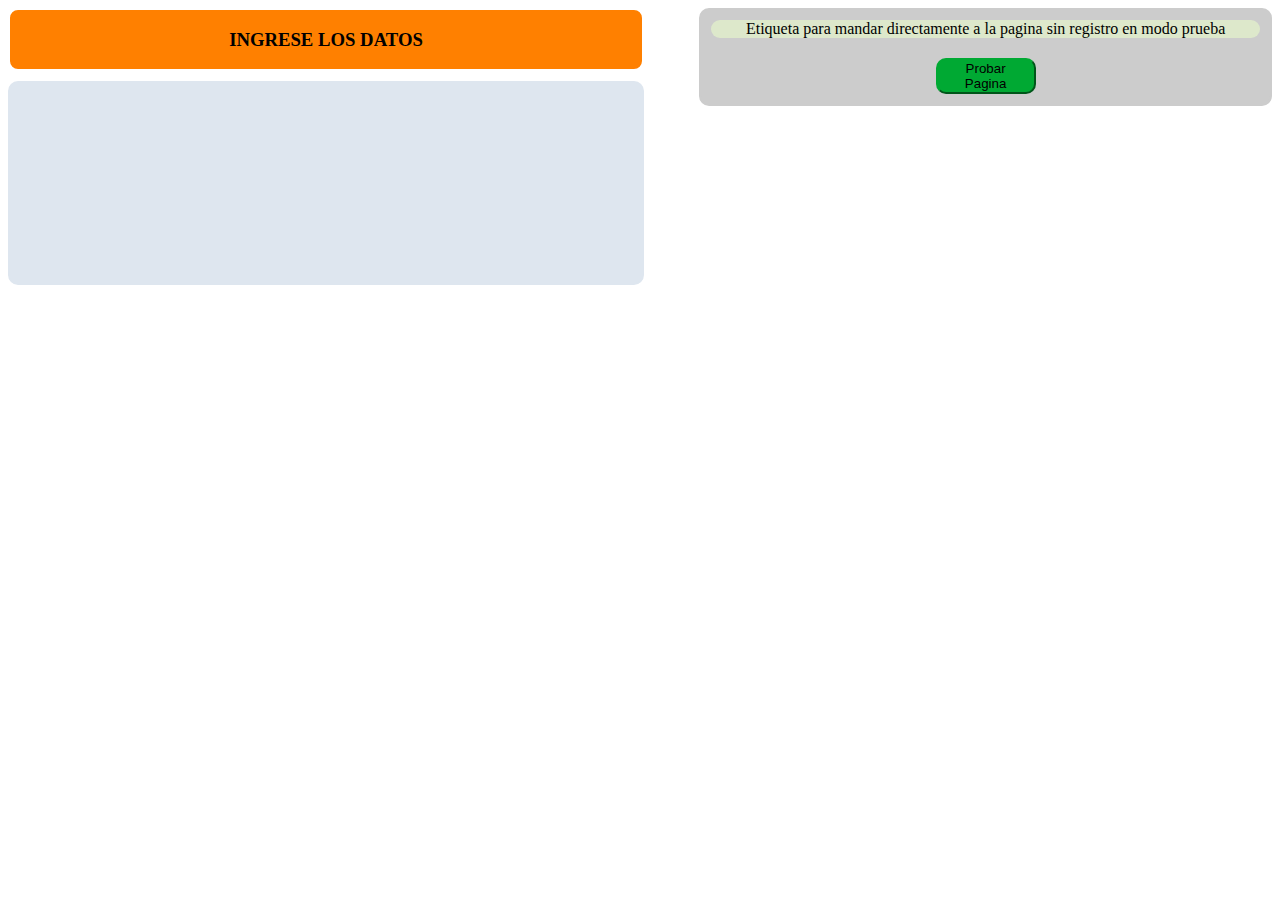
<file: index.html>
<!DOCTYPE html>
<html lang="en">
<head>
    <meta charset="UTF-8">
    <meta http-equiv="X-UA-Compatible" content="IE=edge">
    <meta name="viewport" content="width=device-width, initial-scale=1.0">
    <title>registro</title>
    <link rel="stylesheet" href="css/index.css">
</head>
<body>
    <div id="pagina">
        <div class="entrada">
            <p class="indicacionPrueba">Etiqueta para mandar 
                directamente a la 
                pagina sin registro
                en modo prueba</p>
            <center>
                <a href="paginas/principal.html">
                    <button class="botonPrueba">
                        Probar Pagina
                    </button>
                </a>
            </center>
        </div>
        <div class="titulo">
            <h3><CENTER>INGRESE LOS DATOS</CENTER></h3>
        </div>

        <div class="datos">
            
        </div>
        
    </div>
</body>
</html>
</file>
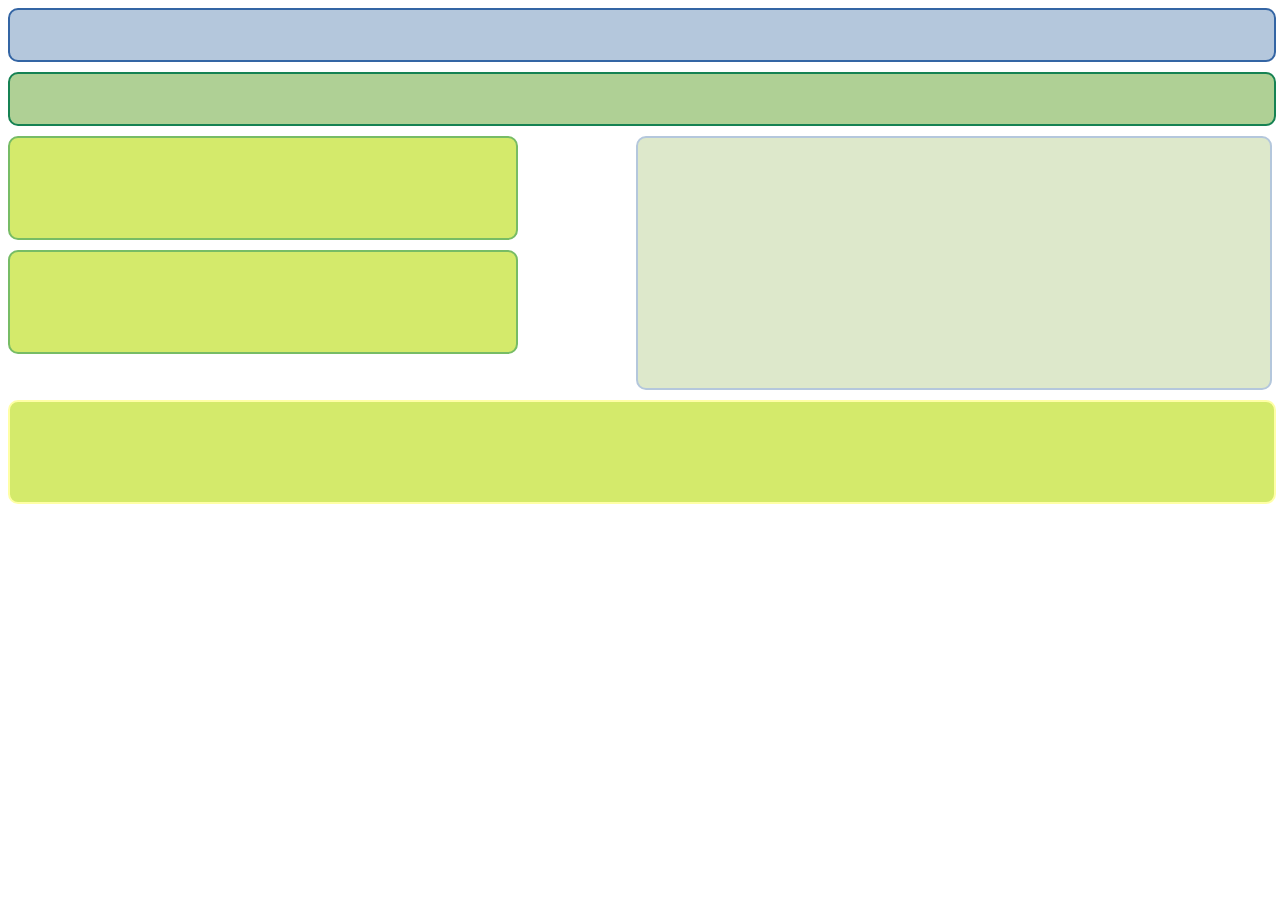
<file: paginas/principal.html>
<!DOCTYPE html>
<html lang="en">
<head>
    <meta charset="UTF-8">
    <meta http-equiv="X-UA-Compatible" content="IE=edge">
    <meta name="viewport" content="width=device-width, initial-scale=1.0">
    <title>principal</title>
    <link rel="stylesheet" href="../css/principal.css">
</head>
<body>
    <header>
        <div class="redes"></div>
        <div class="menu">

        </div>
    </header>
    
    <div id="cuerpo">
        <div class="extras"></div>
        <div class="blog"></div>
        <div class="imagen"></div>
    </div>

    <footer>
        <div class="piePagina"></div>
    </footer>
</body>
</html>
</file>
<file: css/index.css>
#pagina{
    width: 100%;
    height: 100%;
}

.entrada{
    float: right;
    border: 2px #cccccc solid;
    border-radius: 10px;
    background-color: #cccccc;
    width: 45%;
    height: auto;
}

.titulo{
    float: left;
    border: 2px #ffffff solid;
    border-radius: 10px;
    background-color: #ff8000;
    width: 50%;
    height: auto;
}

.datos{
    float: left;
    margin-top: 10px;
    border: 2px #dee6ef solid;
    border-radius: 10px;
    background-color: #dee6ef;
    width: 50%;
    height: 200px;
}

.indicacionPrueba{
    text-align: center;
    border-color: #dddddd;
    border-radius: 10px;
    background-color: #dde8cb;
    margin: 10px;
}

.botonPrueba{
    text-align: center;
    border-color: #00a933;
    border-radius: 10px;
    background-color: #00a933;
    cursor: grab;
    width: 100px;
    margin: 10px;
}
</file>
<file: css/principal.css>
.redes {
    border: 2px #3465a4 solid;
    border-radius: 10px;
    background: #b4c7dc;
    width: 100%;
    height: 50px;
}

.menu{
    margin-top: 10px;
    border: 2px #168253 solid;
    border-radius: 10px;
    background: #afd095;
    width: 100%;
    height: 50px;
}

#cuerpo{
    width: 100%;
    height: 100%;
}

.extras{
    float: left;
    margin-top: 10px;
    border: 2px #77bc65 solid;
    border-radius: 10px;
    background: #d4ea6b;
    width: 40%;
    height: 100px;
}

.blog{
    float: right;
    margin-top: 10px;
    border: 2px #b4c7dc solid;
    border-radius: 10px;
    background: #dde8cb;
    width: 50%;
    height: 250px;
}

.imagen{
        float: left;
        margin-top: 10px;
        border: 2px #77bc65 solid;
        border-radius: 10px;
        background: #d4ea6b;
        width: 40%;
        height: 100px;
}

footer{
    float: left;
    margin-top: 10px;
    border: 2px #ffffa6 solid;
    border-radius: 10px;
    background: #d4ea6b;
    width: 100%;
    height: 100px;
}
</file>
